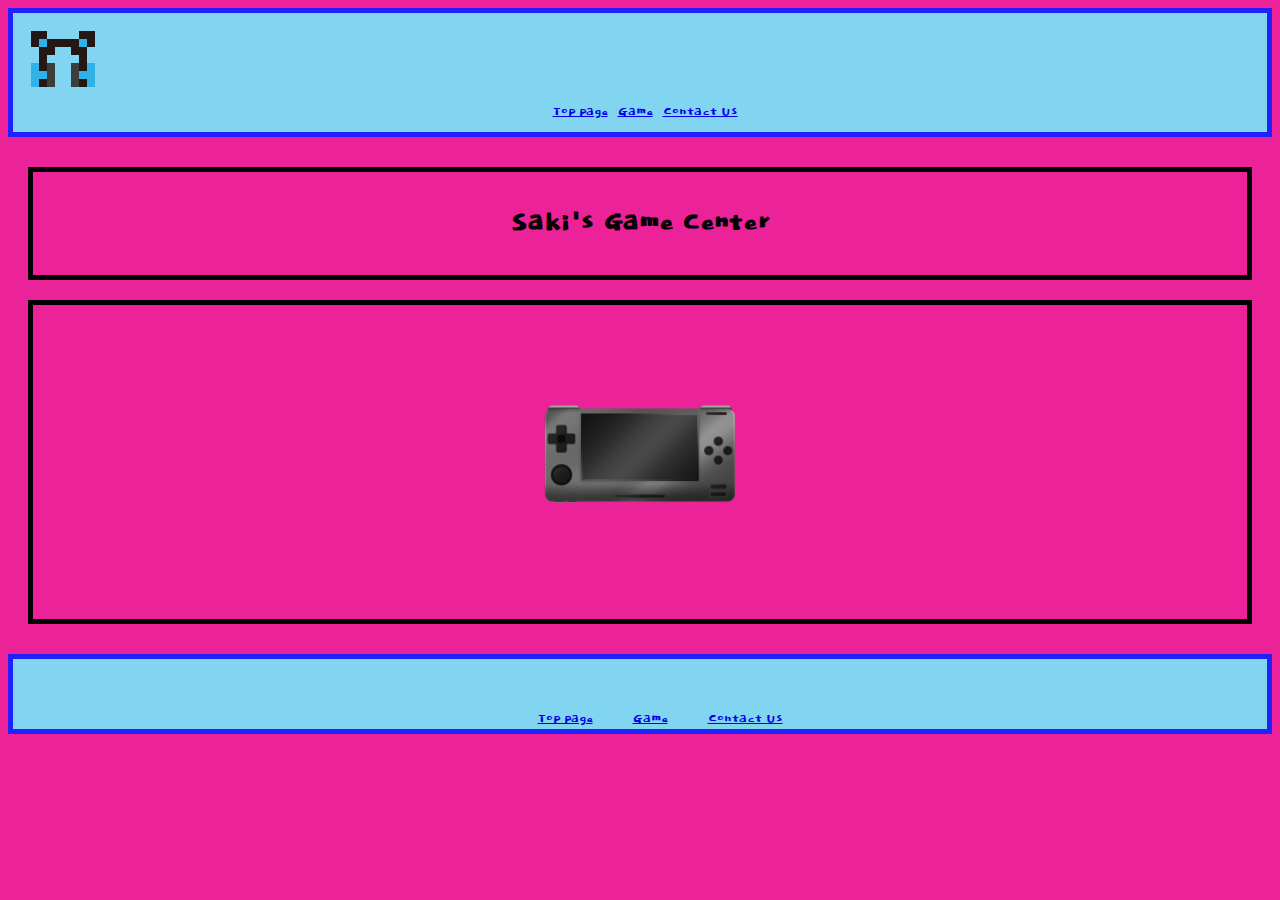
<file: index.html>
<!DOCTYPE html>
<html lang="en">

    <head>
        <meta charset="UTF-8">
        <meta name="viewport" content="width=device-width, initial-scale=1.0">
        <link rel="stylesheet" href="style.css">
        <title>Document</title>
        <link rel="preconnect" href="https://fonts.googleapis.com">
        <link rel="preconnect" href="https://fonts.gstatic.com" crossorigin>
        <link href="https://fonts.googleapis.com/css2?family=Dokdo&display=swap" rel="stylesheet">
        <link href="https://fonts.googleapis.com/css2?family=Splash&display=swap" rel="stylesheet">
    </head>

    <body>
        <div class="header-container">
            <div class="logo">
                <img src="img/logo.png" alt="This is logo of headphone">
            </div>
            <nav class="navigation">
                <ul>
                    <li><a href="./index.html">Top page</a></li>
                    <li><a href="./pages/game.html">Game</a></li>
                    <li><a href="./pages/contact.html">Contact Us</a></li>
                </ul>
            </nav>
        </div>

        <div class="flexcontainer1">
            <div class="flexcontainer2">
                <h1>Saki's Game Center</h1>
            </div>
            <div class="flexcontainer2">
                <div class="animation">
                    <img src="img/game.png" alt="This is game console." class="flexitem">
                </div>
            </div>
        </div>

        <footer>
            <div>
                <ul class="footercontainer">
                    <li class="footeritem"><a href="index.html">Top page</a></li>
                    <li class="footeritem"><a href="pages/game.html">Game</a></li>
                    <li class="footeritem"><a href="./pages/contact.html">Contact Us</a></li>
                </ul>
            </div>
        </footer>

    </body>

</html>
</file>
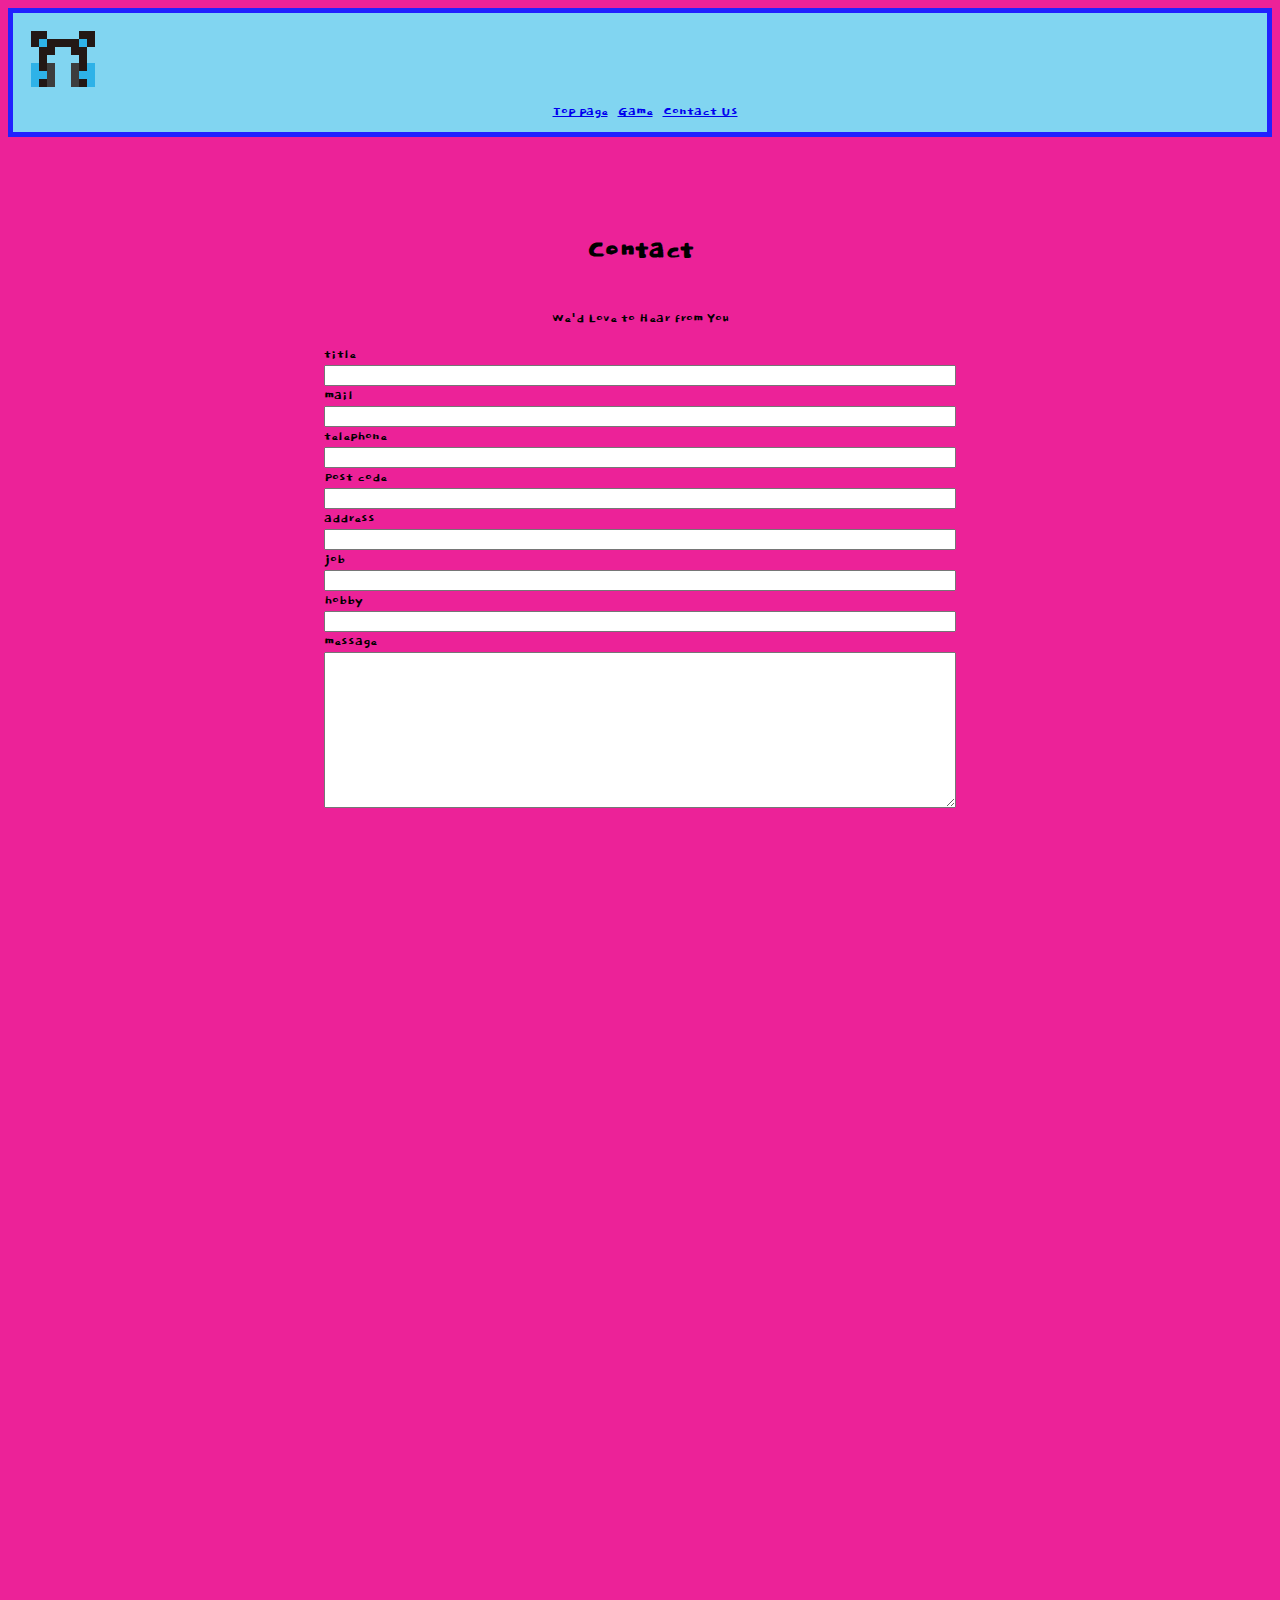
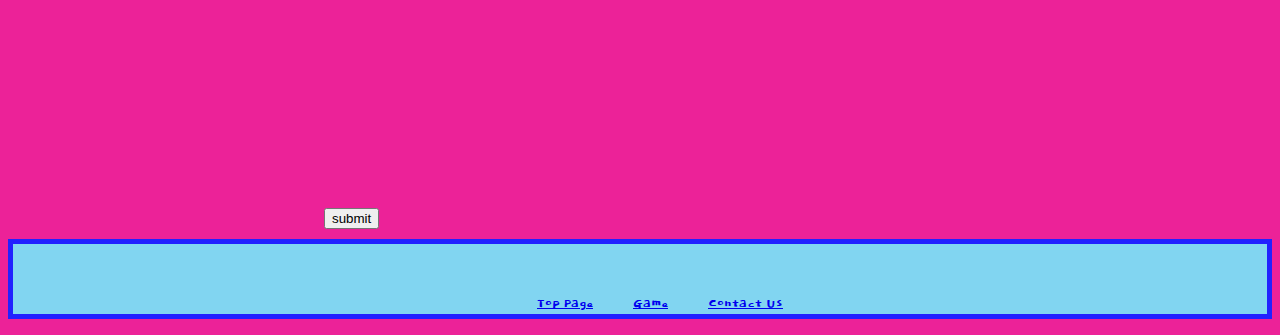
<file: pages/contact.html>
<!DOCTYPE html>
<html lang="en">
    <head>
        <meta charset="UTF-8">
        <meta name="viewport" content="width=device-width, initial-scale=1.0">
        <link rel="stylesheet" href="../style.css">
        <title>Document</title>
    </head>
    <body>
        <div class="header-container">
            <div class="logo">
                <img src="../img/logo.png" alt="This is logo of game">
                <link rel="preconnect" href="https://fonts.googleapis.com">
                <link rel="preconnect" href="https://fonts.gstatic.com" crossorigin>
                <link href="https://fonts.googleapis.com/css2?family=Dokdo&display=swap" rel="stylesheet">
                <link href="https://fonts.googleapis.com/css2?family=Splash&display=swap" rel="stylesheet">
            </div>
            <nav class="navigation">
                <ul>
                    <li><a href="../index.html">Top page</a></li>
                    <li><a href="../pages/game.html">Game</a></li>
                    <li><a href="contact.html">Contact Us</a></li>
                </ul>
            </nav>
        </div> 

        <section class="contact">
            <h1 class="contacttitle">Contact</h1>

            <p class="contactinformation">
                We'd<span class="contactlove"> Love</span> to Hear from You
            </p>
            <form action="#" method="post"></form>
            <form id="contactform">
                <label>title</label>
                <input type="text">
                <label>mail</label>
                <input type="email">
                <label>telephone</label>
                <input type="tel">
                <label>Post code</label>
                <input type="number">
                <label>address</label>
                <input type="text">
                <label>job</label>
                <input type="text">
                <label>hobby</label>
                <input type="text">
                <label>message</label>
                <textarea class="content"></textarea>
                <button class="button">submit</button>
            </form>
        </section>

        <footer> 
            <div>
                <ul class="footercontainer">
                    <li class="footeritem"><a href="../index.html">Top Page</a></li>
                    <li class="footeritem"><a href="./game.html">Game</a></li>
                    <li class="footeritem"><a href="./contact.html">Contact Us</a></li>
                </ul>
            </div>
        </footer>

    </body>
</html>
</file>
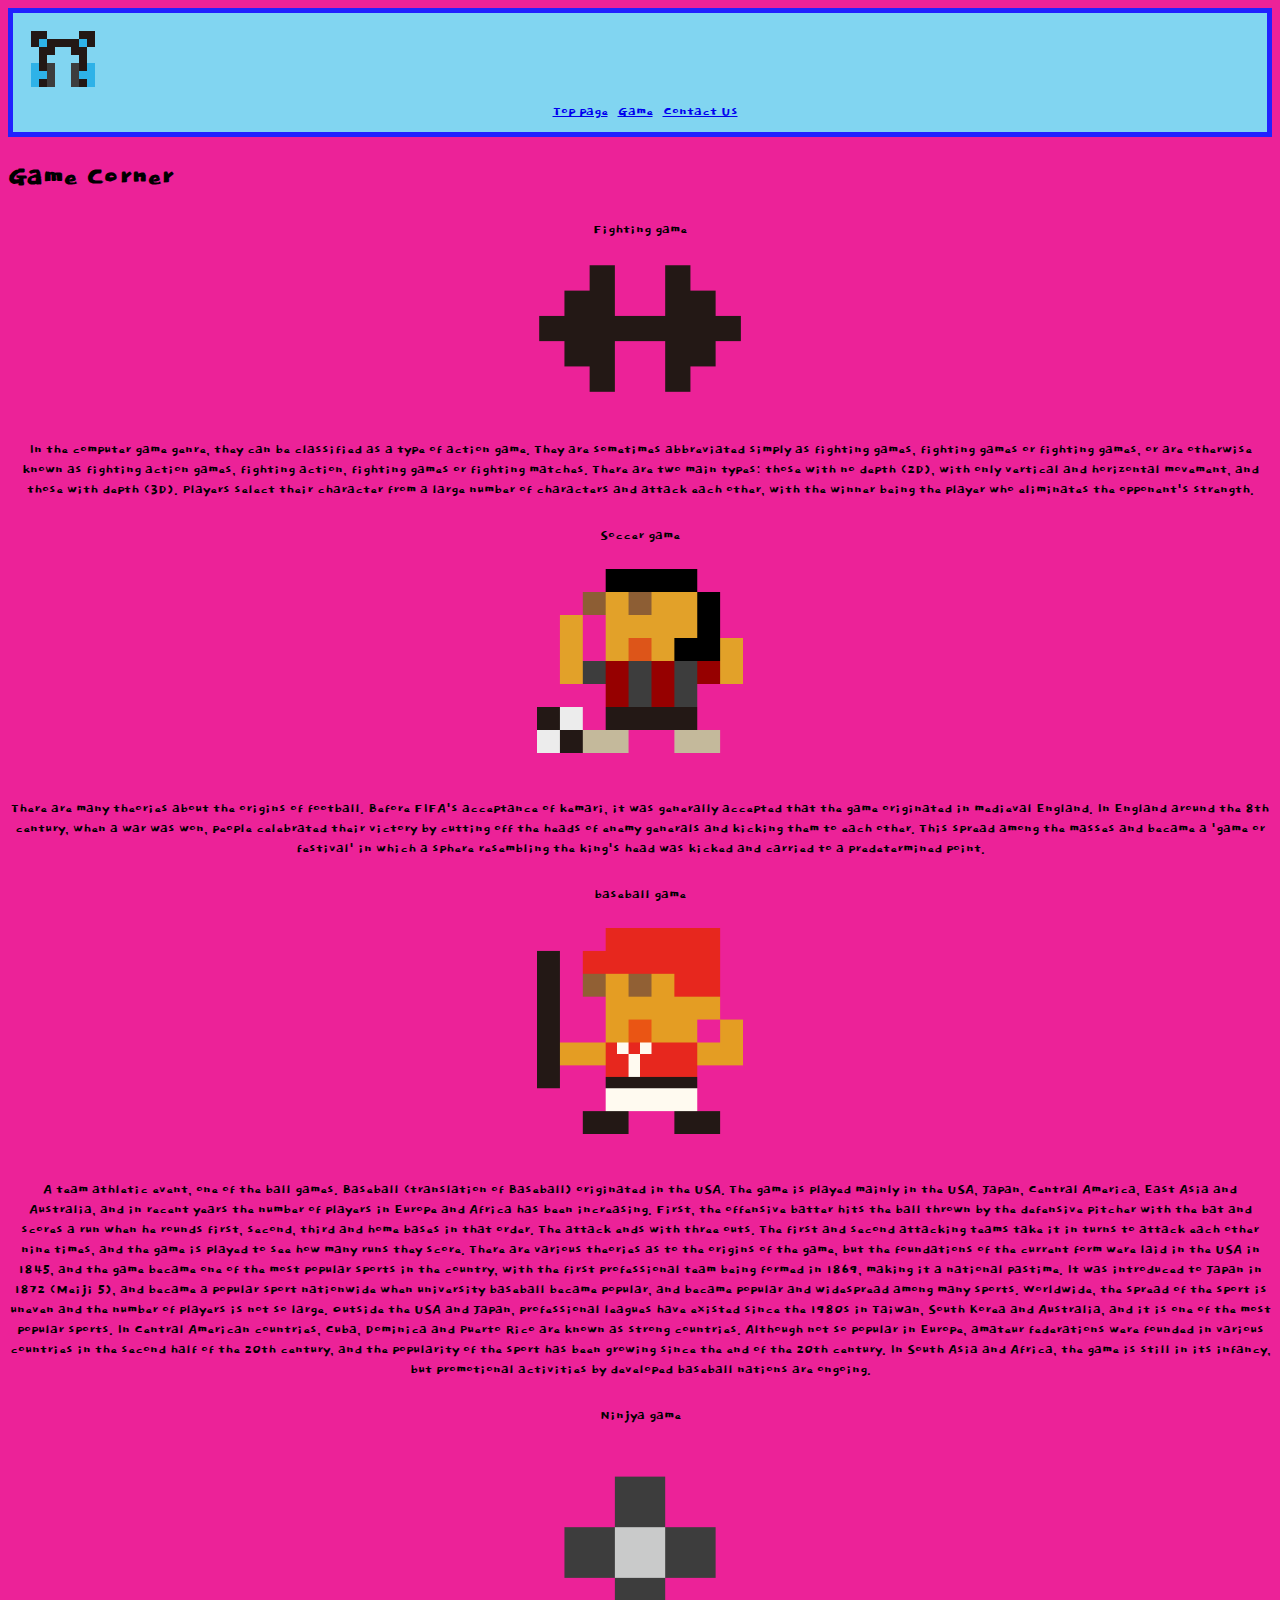
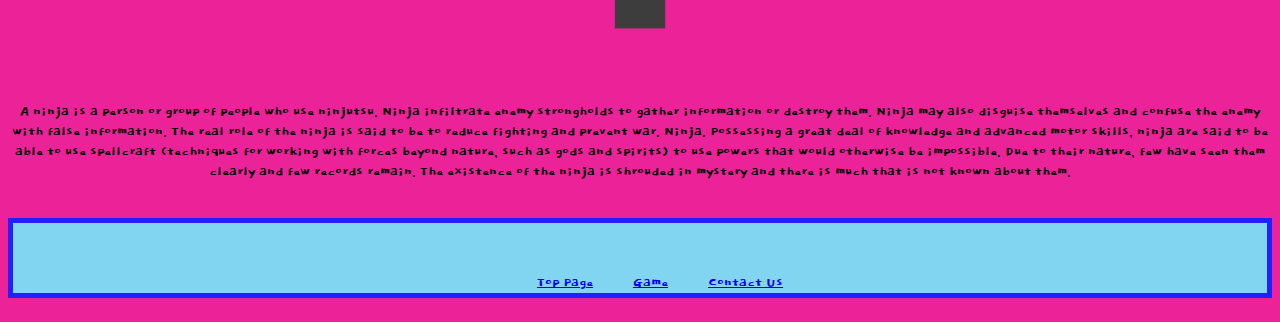
<file: pages/game.html>
<!DOCTYPE html>
<html lang="en">

    <head>
        <meta charset="UTF-8">
        <meta name="viewport" content="width=device-width, initial-scale=1.0">
        <link rel="stylesheet" href="../style.css">
        <title>Document</title>
        <link rel="preconnect" href="https://fonts.googleapis.com">
        <link rel="preconnect" href="https://fonts.gstatic.com" crossorigin>
        <link href="https://fonts.googleapis.com/css2?family=Dokdo&display=swap" rel="stylesheet">
        <link href="https://fonts.googleapis.com/css2?family=Splash&display=swap" rel="stylesheet">
    </head>

    <body>

        <div class="header-container">
            <div class="logo">
                <img src="../img/logo.png" alt="This is logo of game">
                <link rel="preconnect" href="https://fonts.googleapis.com">
                <link rel="preconnect" href="https://fonts.gstatic.com" crossorigin>
                <link href="https://fonts.googleapis.com/css2?family=Dokdo&display=swap" rel="stylesheet">
                <link href="https://fonts.googleapis.com/css2?family=Splash&display=swap" rel="stylesheet">
            </div>
            <nav class="navigation">
                <ul>
                    <li><a href="../index.html">Top page</a></li>
                    <li><a href="../pages/game.html">Game</a></li>
                    <li><a href="../pages/contact.html">Contact Us</a></li>
                </ul>
            </nav>
        </div>

        <h1>Game Corner</h1>
        <div class="grid-container">
        <div class="grid-item">
            <li>Fighting game</li>
            <img src="../img/dumbbell.png" alt="This picure is dumbbell">
            <div class="animationgame">
                <p>In the computer game genre, they can be classified as a type of action game. They are sometimes
                    abbreviated simply as fighting games, fighting games or fighting games, or are otherwise known as
                    fighting action games, fighting action, fighting games or fighting matches. There are two main
                    types: those with no depth (2D), with only vertical and horizontal movement, and those with depth
                    (3D).
                    Players select their character from a large number of characters and attack each other, with the
                    winner being the player who eliminates the opponent's strength.
                </p>
            </div>
        </div>
        <div class="grid-item">
            <li>Soccer game</li>
            <img src="../img/soccer.png" alt="This picture shows a boy playing football.">
            <div class="animationgame">
                <p>There are many theories about the origins of football. Before FIFA's acceptance of kemari, it was
                    generally accepted that the game originated in medieval England. In England around the 8th century,
                    when a war was won, people celebrated their victory by cutting off the heads of enemy generals and
                    kicking them to each other. This spread among the masses and became a 'game or festival' in which a
                    sphere resembling the king's head was kicked and carried to a predetermined point.
                </p>
            </div>
        </div>
        <div class="grid-item">
            <li>baseball game</li>
            <img src="../img/baseball.png" alt="This picture shows a boy playing baseball.">
            <div class="animationgame">
                <p>A team athletic event, one of the ball games. Baseball (translation of Baseball) originated in the
                    USA. The game is played mainly in the USA, Japan, Central America, East Asia and Australia, and in
                    recent years the number of players in Europe and Africa has been increasing. First, the offensive
                    batter hits the ball thrown by the defensive pitcher with the bat and scores a run when he rounds
                    first, second, third and home bases in that order. The attack ends with three outs. The first and
                    second attacking teams take it in turns to attack each other nine times, and the game is played to
                    see how many runs they score.
                    There are various theories as to the origins of the game, but the foundations of the current form
                    were laid in the USA in 1845, and the game became one of the most popular sports in the country,
                    with the first professional team being formed in 1869, making it a national pastime. It was
                    introduced to Japan in 1872 (Meiji 5), and became a popular sport nationwide when university
                    baseball became popular, and became popular and widespread among many sports.
                    Worldwide, the spread of the sport is uneven and the number of players is not so large. Outside the
                    USA and Japan, professional leagues have existed since the 1980s in Taiwan, South Korea and
                    Australia, and it is one of the most popular sports. In Central American countries, Cuba, Dominica
                    and Puerto Rico are known as strong countries. Although not so popular in Europe, amateur
                    federations were founded in various countries in the second half of the 20th century, and the
                    popularity of the sport has been growing since the end of the 20th century. In South Asia and
                    Africa, the game is still in its infancy, but promotional activities by developed baseball nations
                    are ongoing.
                </p>
            </div>
        </div>
        <div class="grid-item">
            <li>Ninjya game</li>
            <img src="../img/Ninjya.png" alt="This is ninja tools.">
            <div class="animationgame">
                <p>A ninja is a person or group of people who use ninjutsu.
                    Ninja infiltrate enemy strongholds to gather information or destroy them.
                    Ninja may also disguise themselves and confuse the enemy with false information.
                    The real role of the ninja is said to be to reduce fighting and prevent war.
                    Ninja.
                    Possessing a great deal of knowledge and advanced motor skills, ninja are said to be able to use
                    spellcraft (techniques for working with forces beyond nature, such as gods and spirits) to use
                    powers that would otherwise be impossible.
                    Due to their nature, few have seen them clearly and few records remain.
                    The existence of the ninja is shrouded in mystery and there is much that is not known about them.
                </p>
            </div>
        </div>
    

        <footer>
            <div>
                <ul class="footercontainer">
                    <li class="footeritem"><a href="../index.html">Top Page</a></li>
                    <li class="footeritem"><a href="./game.html">Game</a></li>
                    <li class="footeritem"><a href="./contact.html">Contact Us</a></li>
                </ul>
            </div>
        </footer>

    </body>
</html>
</file>
<file: style.css>
/* mobile */
body {
    font-family: 'Dokdo', cursive;
    background-color: rgb(236, 34, 152);
}

/* header */
.header-container {
    display: flex;
    flex-direction: column;
    align-items: center;
    padding: 10px;
    background-color: #81d5f1;
    border: 5px solid rgb(33, 33, 255);
    margin-bottom: 10px;
    word-break: break-word;
}

.logo {
    margin-right: auto;
}

.logo img {
    width: 50px;
}

.navigation ul {
    list-style: none;
    padding: 0;
    margin: 0;
    display: flex;
}

.navigation li {
    margin-left: 10px;
}

/* homepage */
.flexcontainer1 {
    padding: 10px;
    justify-content: center;
}


.flexcontainer2 {
    display: flex;
    flex-wrap: wrap;
    justify-content: center;
    text-align: center;
    border: 5px solid black;
    margin: 10px;
    padding: 10px;
}

.flexitem {
    margin: 5px;
    align-items: center;
    object-fit: cover;
}

.flexcontainer2 .flexitem {
    width: 200px;
}

.footercontainer {
    font-family: 'Dokdo', cursive;
    display: flex;
    align-items: center;
    justify-content: center;
    padding-top: 50px;
    background-color: #81d5f1;
    border: 5px solid rgb(33, 33, 255);
    list-style: none;
    margin-top: 10px;
    ;
}

.footeritem {
    margin: 0 20px;
}

/* game page */
.flexcontainer2 img {
    width: 50%;
}

.grid-container {
    display: grid;
    grid-template-columns: 1fr;
    row-gap: 10px;
    column-gap: 5px;
    grid-gap: 10px;
    text-align: center;
}

.grid-item {
    display: block;
}

.grid-item img {
    width: 50%;
    height: auto;
}

/* contactform */
.contact {
    color: black;
    background-size: cover;
    background-position: center;
    display: flex;
    flex-direction: column;
    align-items: center;
    padding-top: 7vh;
    min-height: 90vh;
}

#contactform {
    display: flex;
    flex-direction: column;
    align-items: stretch;
    width: 80%;
    height: auto;
}

.content {
    height: 150px;
}

.button {
    margin-top: 1000px;
    width: fit-content;
}

.button:hover {
    color: blue;
}

.animation {
    color: #FFF;
    display: inline-block;
    padding: 5rem;
    font-size: 2rem;
    animation: for-animation 500ms ease 1s 1 normal forwards;
}

/* animation */
@keyframes for-animation {
    0% {
        transform: translate(0);
    }

    10% {
        transform: translate(-2px, -2px);
    }

    20% {
        transform: translate(2px, -2px);
    }

    30% {
        transform: translate(-2px, 2px);
    }

    40% {
        transform: translate(2px, 2px);
    }

    50% {
        transform: translate(-2px, -2px);
    }

    60% {
        transform: translate(2px, -2px);
    }

    70% {
        transform: translate(-2px, 2px);
    }

    80% {
        transform: translate(-2px, -2px);
    }

    90% {
        transform: translate(2px, -2px);
    }

    100% {
        transform: translate(0);
    }
}

/* animation of game page */
.animationgame {
    animation: for-animationgame 56ms cubic-bezier(0.5, 0, 0.75, 0) 0ms infinite reverse backwards;
}

@keyframes for-animationgame {
    0% {
        transform: scale3d(1, 1, 1);
    }

    30% {
        transform: scale3d(1.25, 0.75, 1);
    }

    40% {
        transform: scale3d(0.75, 1.25, 1);
    }

    50% {
        transform: scale3d(1.15, 0.85, 1);
    }

    65% {
        transform: scale3d(0.95, 1.05, 1);
    }

    75% {
        transform: scale3d(1.05, 0.95, 1);
    }

    100% {
        transform: scale3d(1, 1, 1);
    }
}


/* tablet */
@media screen and (min-width:768px) {
    .header-container {
        display: flex;
        align-items: center;
        padding: 10px;
        border: 5px solid rgb(33, 33, 255);
        margin-bottom: 10px;
    }

    .logo {
        margin-right: auto;
    }

    .navigation ul {
        list-style: none;
        padding: 0;
        margin: 0;
        display: flex;
    }

    .navigation li {
        margin-left: 10px;
    }

    .logo img {
        width: 80px;
    }

    .flexcontainer1 {
        display: flex;
        padding: 10px;
        justify-content: center;
    }


    .flexitem {
        margin: 5px;
        align-items: center;
        object-fit: cover;
    }

    .flexcontainer2 .flexitem {
        width: 200px;
    }

    /* footer */
    .footercontainer {
        display: flex;
        align-items: center;
        justify-content: center;
        padding-top: 50px;
        border: 5px solid rgb(33, 33, 255);
        list-style: none;
        margin-top: 10px;
        ;
    }

    .footeritem {
        margin: 0 20px;
    }

    .flexcontainer1 {
        display: flex;
        padding: 10px;
        justify-content: center;
        flex-wrap: wrap;
        flex-direction: column;
    }



    .flexcontainer2 {
        display: flex;
        flex-wrap: wrap;
        justify-content: center;
        text-align: center;
        border: 5px solid black;
        margin: 10px;
        padding: 10px;
    }

}

/* tablet horizontal size */
@media (orientation: landscape) {
    .flexcontainer1 {
        display: flex;
        padding: 10px;
        justify-content: center;
        flex-direction: column;
    }
}

/* desktop */
@media screen and (min-width:1024px) {
    .header-container {
        display: flex;
        align-items: center;
        padding: 10px;
        background-color: #81d5f1;
        border: 5px solid rgb(33, 33, 255);
        margin-bottom: 10px;
    }

    .logo {
        margin-right: auto;
    }

    .navigation ul {
        list-style: none;
        padding: 0;
        margin: 0;
        display: flex;
    }

    .navigation li {
        margin-left: 10px;
    }

    /* Logo size adjusted. */
    .logo img {
        width: 80px;
    }

    /* footer */
    .footercontainer {
        display: flex;
        align-items: center;
        justify-content: center;
        padding-top: 50px;
        background-color: #81d5f1;
        border: 5px solid rgb(33, 33, 255);
        list-style: none;
        margin-top: 10px;
        ;
    }

    .footeritem {
        margin: 0 20px;
    }


    /* top page */
    .flexcontainer1 {
        display: flex;
        padding: 10px;
        justify-content: center;
        flex-wrap: wrap;
        flex-direction: column;
    }



    .flexcontainer2 {
        border: 5px solid black;
        margin: 10px;
        padding: 10px;
    }

    .grid-container img {
        width: 20%;
    }

    /* contact page */
    #contactform {
        display: flex;
        flex-direction: column;
        align-items: stretch;
        width: 50%;
        height: auto;
    }

}
</file>
